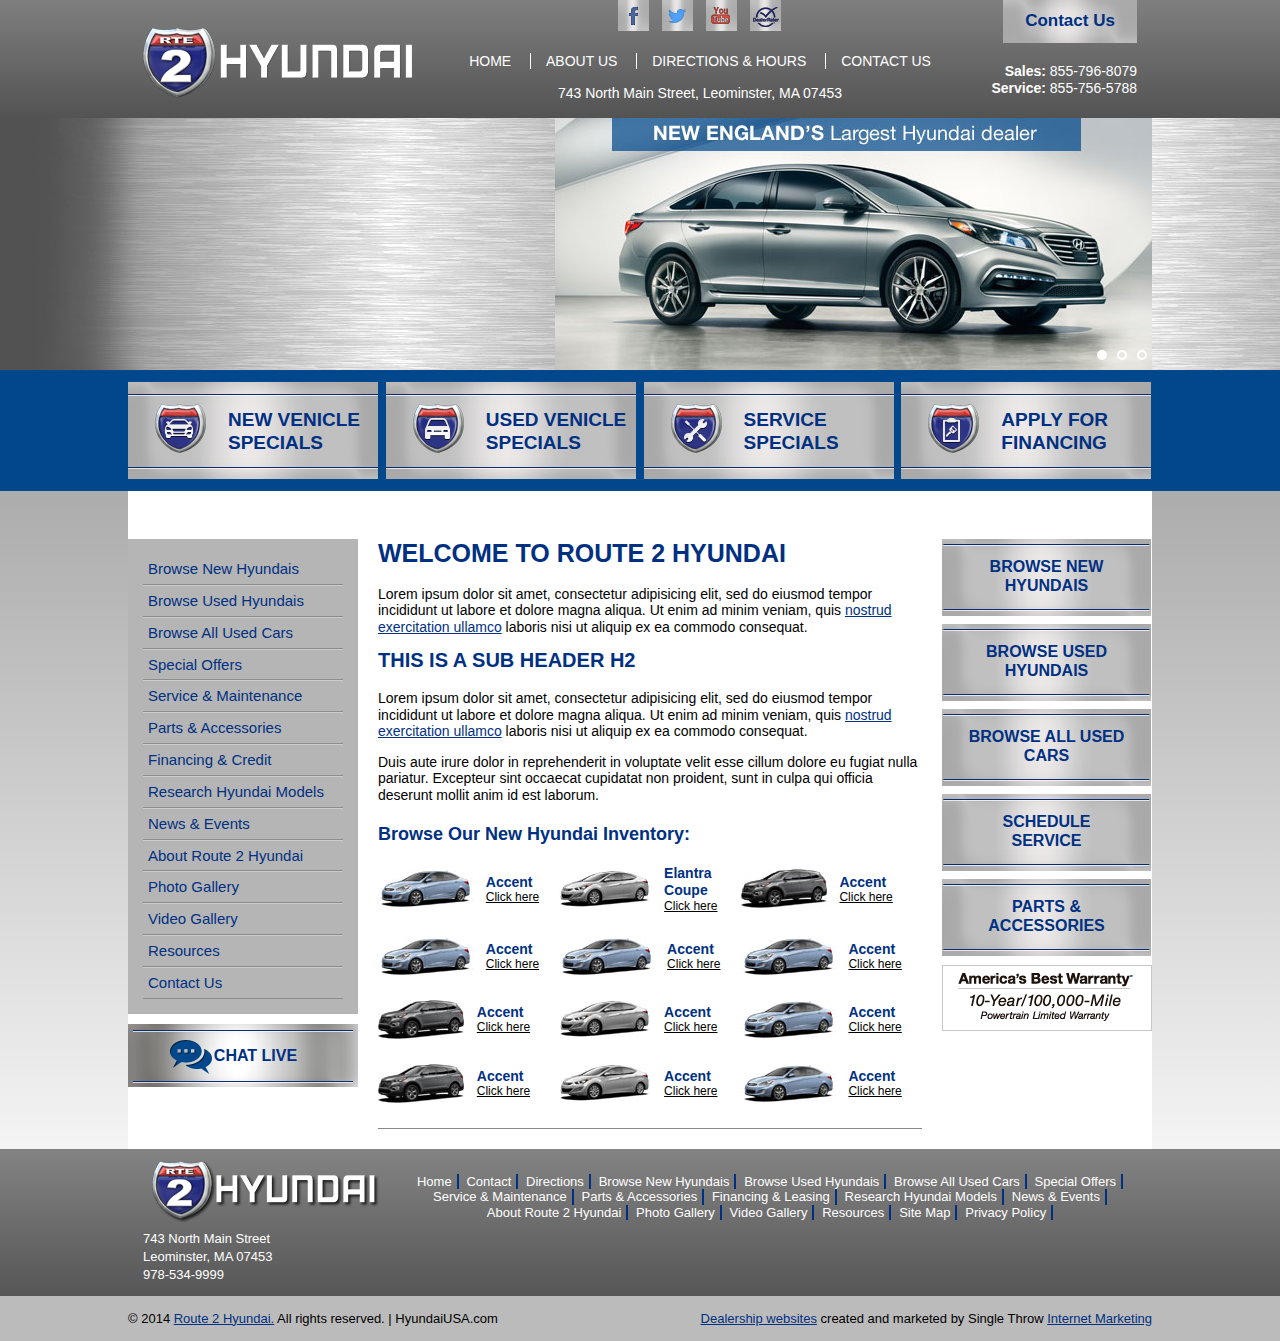
<file: index.html>
<!DOCTYPE html>
<!--[if lt IE 7]>
<html class="no-js lt-ie9 lt-ie8 lt-ie7"> <![endif]-->
<!--[if IE 7]>
<html class="no-js lt-ie9 lt-ie8"> <![endif]-->
<!--[if IE 8]>
<html class="no-js lt-ie9"> <![endif]-->
<!--[if gt IE 8]><!-->
<html class="no-js"> <!--<![endif]-->
<head>
    <meta charset="utf-8">
    <meta http-equiv="X-UA-Compatible" content="IE=edge">
    <title>Test task</title>
    <meta name="description" content="">
    <meta name="viewport" content="width=device-width, initial-scale=1">

    <!--<link href='http://fonts.googleapis.com/css?family=Roboto:300&subset=cyrillic,latin' rel='stylesheet' type='text/css'>-->
    <link rel="stylesheet" href="css/main.css">
    <script src="js/vendor/modernizr-2.7.1.min.js"></script>
</head>
<body>

<div class="page">
    <div class="page_i">
        <div class="header">
            <div class="centralize relative">
                <div class="header-side-left">
                    <div class="mobile-menu">
                        Menu<i class="_ico"></i>
                    </div>
                    <div class="logo">
                        <a href="/" class="logo-link"></a>
                    </div>
                </div>



                <div class="header-content">
                    <div class="social">
                        <a href="#" class="fb"></a>
                        <a href="#" class="tw"></a>
                        <a href="#" class="ut"></a>
                        <a href="#" class="del"></a>
                    </div>

                    <div class="nav">
                        <a href="#">HOME</a>
                        <a href="#">ABOUT US</a>
                        <a href="#">DIRECTIONS & HOURS</a>
                        <a href="#">CONTACT US</a>
                    </div>

                    <div class="address">743 North Main Street, Leominster, MA 07453</div>
                </div>

                <div class="contact-us">
                    <div class="phone">
                        <div><b>Sales:</b> 855-796-8079</div>
                        <div><b>Service:</b> 855-756-5788</div>
                    </div>
                    <div class="btn-phone">Contact Us</div>

                </div>
            </div>
        </div>
        <!--end header-->

        <!--GALLERY-->
        <div class="gallery-block">
            <div class="centralize">
                <div class="video-block">
                    <iframe width="422" height="252" src="https://www.youtube.com/embed/Xbjdmw8D9-Y" frameborder="0" allowfullscreen></iframe>
                </div>
                <div class="gallery">
                    <div><img src="img/temp/slider1.jpg" alt=""/></div>
                    <div><img src="img/temp/slider2.jpg" alt=""/></div>
                    <div><img src="img/temp/slider3.jpg" alt=""/></div>
                </div>
            </div>
        </div>
        <!--end GALLERY-->

        <div class="main-menu-wrapper">
            <div class="centralize">
                <a href="#" class="main-menu-item"><i class="_ico ico-1"></i>NEW VENICLE SPECIALS</a>
                <a href="#" class="main-menu-item"><i class="_ico ico-2"></i>USED VENICLE SPECIALS</a>
                <a href="#" class="main-menu-item"><i class="_ico ico-3"></i>SERVICE SPECIALS</a>
                <a href="#" class="main-menu-item"><i class="_ico ico-4"></i>APPLY FOR FINANCING</a>

            </div>
        </div>
        <!--MAIN CONTENT-->
        <div class="main-content-wrapper clearfix">
            <div class="centralize main-content clearfix">
                <div class="social-likes">
                    <div class="fb-like"></div>
                    <div class="gm-like"></div>
                </div>

                <div class="aside-left">
                    <ul class="aside-left-menu">
                        <li><a href="#">Browse New Hyundais</a></li>
                        <li><a href="#">Browse Used Hyundais</a></li>
                        <li><a href="#">Browse All Used Cars</a></li>
                        <li><a href="#">Special Offers</a></li>
                        <li><a href="#">Service & Maintenance</a></li>
                        <li><a href="#">Parts & Accessories</a></li>
                        <li><a href="#">Financing & Credit</a></li>
                        <li><a href="#">Research Hyundai Models</a></li>
                        <li><a href="#">News & Events</a></li>
                        <li><a href="#">About Route 2 Hyundai</a></li>
                        <li><a href="#">Photo Gallery</a></li>
                        <li><a href="#">Video Gallery</a></li>
                        <li><a href="#">Resources</a></li>
                        <li><a href="#">Contact Us</a></li>

                    </ul>
                    <div class="live-chat">
                        <a href="#" class="live-chat-link"><i class="_ico"></i>CHAT LIVE</a>
                    </div>
                </div>
                <div class="aside-right">
                    <a href="#" class="aside-right-item">BROWSE NEW HYUNDAIS</a>
                    <a href="#" class="aside-right-item">BROWSE USED HYUNDAIS</a>
                    <a href="#" class="aside-right-item">BROWSE ALL USED CARS</a>
                    <a href="#" class="aside-right-item">SCHEDULE SERVICE</a>
                    <a href="#" class="aside-right-item">PARTS & ACCESSORIES</a>

                    <div class="adv">
                        <a href="#" class="adv-logo"></a>
                    </div>
                </div>
                <div class="main-content-block">
                    <h1 class="h1_title">Welcome to Route 2 Hyundai</h1>

                    <p>Lorem ipsum dolor sit amet, consectetur adipisicing elit, sed do eiusmod tempor incididunt ut
                        labore et dolore magna aliqua. Ut enim ad minim veniam, quis <a href="#">nostrud exercitation
                            ullamco</a> laboris nisi ut aliquip ex ea commodo consequat.</p>

                    <h2 class="h2_title">This is a sub header h2</h2>

                    <p>Lorem ipsum dolor sit amet, consectetur adipisicing elit, sed do eiusmod tempor incididunt ut
                        labore et dolore magna aliqua. Ut enim ad minim veniam, quis <a href="#">nostrud exercitation
                            ullamco</a>
                        laboris nisi ut aliquip ex ea commodo consequat.</p>

                    <p>Duis aute irure dolor in reprehenderit in voluptate velit esse cillum dolore eu fugiat nulla
                        pariatur. Excepteur sint occaecat cupidatat non proident, sunt in culpa qui officia deserunt
                        mollit anim id est laborum.</p>

                    <div class="small-gallery-title">Browse Our New Hyundai Inventory:</div>
                    <div class="small-gallery">
                        <div class="small-gallery-row">
                            <a href="#" class="small-gallery-item">
                                <img src="img/temp/car1.jpg" alt="" class="item-pic"/>
                                <div class="item-descr">
                                    <div class="_title">Accent</div>
                                    <div class="_show-more">Click here</div>
                                </div>
                            </a>
                            <a href="#" class="small-gallery-item">
                                <img src="img/temp/car2.jpg" alt="" class="item-pic"/>
                                <div class="item-descr">
                                    <div class="_title">Elantra Coupe</div>
                                    <div class="_show-more">Click here</div>
                                </div>
                            </a>
                            <a href="#" class="small-gallery-item">
                                <img src="img/temp/car3.jpg" alt="" class="item-pic"/>
                                <div class="item-descr">
                                    <div class="_title">Accent</div>
                                    <div class="_show-more">Click here</div>
                                </div>
                            </a>
                        </div>
                        <div class="small-gallery-row">
                            <a href="#" class="small-gallery-item">
                                <img src="img/temp/car1.jpg" alt="" class="item-pic"/>
                                <div class="item-descr">
                                    <div class="_title">Accent</div>
                                    <div class="_show-more">Click here</div>
                                </div>
                            </a>
                            <a href="#" class="small-gallery-item">
                                <img src="img/temp/car1.jpg" alt="" class="item-pic"/>
                                <div class="item-descr">
                                    <div class="_title">Accent</div>
                                    <div class="_show-more">Click here</div>
                                </div>
                            </a>
                            <a href="#" class="small-gallery-item">
                                <img src="img/temp/car1.jpg" alt="" class="item-pic"/>
                                <div class="item-descr">
                                    <div class="_title">Accent</div>
                                    <div class="_show-more">Click here</div>
                                </div>
                            </a>
                        </div>
                        <div class="small-gallery-row">
                            <a href="#" class="small-gallery-item">
                                <img src="img/temp/car3.jpg" alt="" class="item-pic"/>
                                <div class="item-descr">
                                    <div class="_title">Accent</div>
                                    <div class="_show-more">Click here</div>
                                </div>
                            </a>
                            <a href="#" class="small-gallery-item">
                                <img src="img/temp/car2.jpg" alt="" class="item-pic"/>
                                <div class="item-descr">
                                    <div class="_title">Accent</div>
                                    <div class="_show-more">Click here</div>
                                </div>
                            </a>
                            <a href="#" class="small-gallery-item">
                                <img src="img/temp/car1.jpg" alt="" class="item-pic"/>
                                <div class="item-descr">
                                    <div class="_title">Accent</div>
                                    <div class="_show-more">Click here</div>
                                </div>
                            </a>
                        </div>
                        <div class="small-gallery-row">
                            <a href="#" class="small-gallery-item">
                                <img src="img/temp/car3.jpg" alt="" class="item-pic"/>
                                <div class="item-descr">
                                    <div class="_title">Accent</div>
                                    <div class="_show-more">Click here</div>
                                </div>
                            </a>
                            <a href="#" class="small-gallery-item">
                                <img src="img/temp/car2.jpg" alt="" class="item-pic"/>
                                <div class="item-descr">
                                    <div class="_title">Accent</div>
                                    <div class="_show-more">Click here</div>
                                </div>
                            </a>
                            <a href="#" class="small-gallery-item">
                                <img src="img/temp/car1.jpg" alt="" class="item-pic"/>
                                <div class="item-descr">
                                    <div class="_title">Accent</div>
                                    <div class="_show-more">Click here</div>
                                </div>
                            </a>
                        </div>
                     </div>
                </div>
            </div>
        </div>
        <!--end MAIN CONTENT-->


    </div>
</div>

<div class="footer">
    <div class="footer-top">
        <div class="centralize clearfix">
            <div class="footer-right-block">
                <div class="logo-small">
                    <a href="/" class="logo-link-small"></a>
                </div>
                <div> 743 North Main Street<br> Leominster, MA 07453</div>
                <div>978-534-9999</div>
            </div>

            <div class="footer-nav">
                <a href="#">Home</a>
                <a href="#">Contact</a>
                <a href="#">Directions</a>
                <a href="#">Browse New Hyundais</a>
                <a href="#">Browse Used Hyundais</a>
                <a href="#">Browse All Used Cars</a>
                <a href="#">Special Offers</a>
                <a href="#">Service & Maintenance</a>
                <a href="#">Parts & Accessories</a>
                <a href="#">Financing & Leasing</a>
                <a href="#">Research Hyundai Models</a>
                <a href="#">News & Events</a>
                <a href="#">About Route 2 Hyundai</a>
                <a href="#">Photo Gallery</a>
                <a href="#">Video Gallery</a>
                <a href="#">Resources</a>
                <a href="#">Site Map</a>
                <a href="#">Privacy Policy</a>
            </div>
        </div>


    </div>
    <div class="footer-bottom">
        <div class="centralize clearfix">
            <div class="copyright">&copy; 2014 <a href="#">Route 2 Hyundai.</a> All rights reserved. | HyundaiUSA.com
            </div>
            <div class="design-copyright"><a href="#">Dealership websites</a> created and marketed by Single Throw
                <a href="#">Internet
                    Marketing</a></div>


        </div>
    </div>


</div>


<!--<script src="//ajax.googleapis.com/ajax/libs/jquery/1.11.0/jquery.min.js"></script>-->
<script>window.jQuery || document.write('<script src="js/vendor/jquery-1.11.0.min.js"><\/script>')</script>
<script src="js/vendor/jquery-migrate-1.2.1.min.js"></script>
<script src="js/plugins/slick.min.js"></script>
<script src="js/plugins/chosen.min.js"></script>
<script src="js/plugins/jquery.fancybox.pack.js"></script>
<script src="js/main.js"></script>

</body>
</html>
</file>
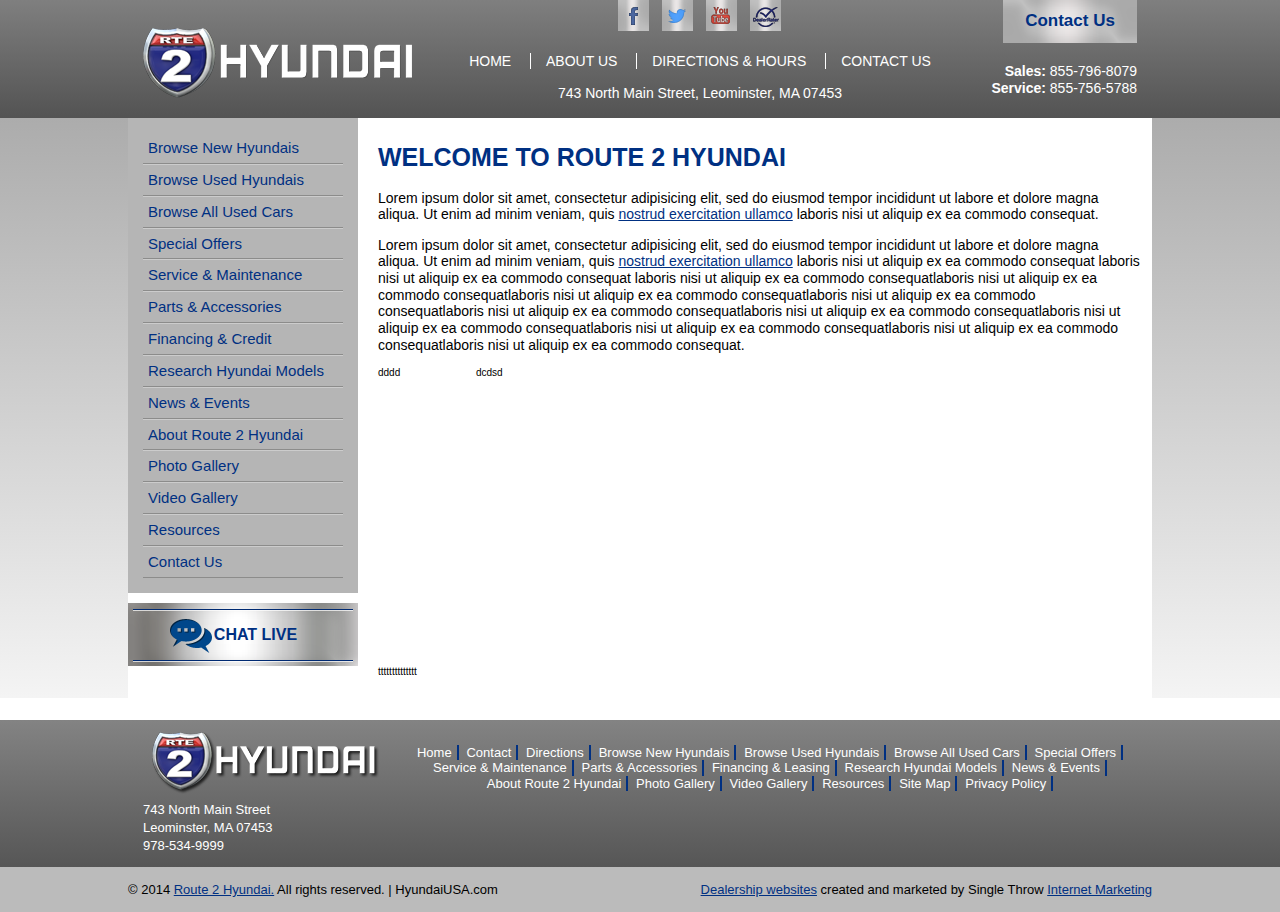
<file: listpage.html>
<!DOCTYPE html>
<!--[if lt IE 7]>
<html class="no-js lt-ie9 lt-ie8 lt-ie7"> <![endif]-->
<!--[if IE 7]>
<html class="no-js lt-ie9 lt-ie8"> <![endif]-->
<!--[if IE 8]>
<html class="no-js lt-ie9"> <![endif]-->
<!--[if gt IE 8]><!-->
<html class="no-js"> <!--<![endif]-->
<head>
    <meta charset="utf-8">
    <meta http-equiv="X-UA-Compatible" content="IE=edge">
    <title>Test task</title>
    <meta name="description" content="">
    <meta name="viewport" content="width=device-width, initial-scale=1">

    <!--<link href='http://fonts.googleapis.com/css?family=Roboto:300&subset=cyrillic,latin' rel='stylesheet' type='text/css'>-->
    <link rel="stylesheet" href="css/main.css">
    <script src="js/vendor/modernizr-2.7.1.min.js"></script>
</head>
<body>

<div class="page">
    <div class="page_i">
        <div class="header">
            <div class="centralize relative">
                <div class="header-side-left">
                    <div class="mobile-menu">
                        Menu<i class="_ico"></i>
                    </div>
                    <div class="logo">
                        <a href="/" class="logo-link"></a>
                    </div>
                </div>

                <div class="header-content">
                    <div class="social">
                        <a href="#" class="fb"></a>
                        <a href="#" class="tw"></a>
                        <a href="#" class="ut"></a>
                        <a href="#" class="del"></a>
                    </div>

                    <div class="nav">
                        <a href="#">HOME</a>
                        <a href="#">ABOUT US</a>
                        <a href="#">DIRECTIONS & HOURS</a>
                        <a href="#">CONTACT US</a>
                    </div>

                    <div class="address">743 North Main Street, Leominster, MA 07453</div>
                </div>

                <div class="contact-us">
                    <div class="phone">
                        <div><b>Sales:</b> 855-796-8079</div>
                        <div><b>Service:</b> 855-756-5788</div>
                    </div>
                    <div class="btn-phone">Contact Us</div>

                </div>
            </div>
        </div>
        <!--end header-->


        <!--MAIN CONTENT-->
        <div class="main-content-wrapper clearfix">

            <div class="centralize main-content clearfix">
                <div class="aside-left">
                    <ul class="aside-left-menu">
                        <li><a href="#">Browse New Hyundais</a></li>
                        <li><a href="#">Browse Used Hyundais</a></li>
                        <li><a href="#">Browse All Used Cars</a></li>
                        <li><a href="#">Special Offers</a></li>
                        <li><a href="#">Service & Maintenance</a></li>
                        <li><a href="#">Parts & Accessories</a></li>
                        <li><a href="#">Financing & Credit</a></li>
                        <li><a href="#">Research Hyundai Models</a></li>
                        <li><a href="#">News & Events</a></li>
                        <li><a href="#">About Route 2 Hyundai</a></li>
                        <li><a href="#">Photo Gallery</a></li>
                        <li><a href="#">Video Gallery</a></li>
                        <li><a href="#">Resources</a></li>
                        <li><a href="#">Contact Us</a></li>

                    </ul>
                    <div class="live-chat">
                        <a href="#" class="live-chat-link"><i class="_ico"></i>CHAT LIVE</a>
                    </div>
                </div>

                <div class="main-content-block listpage">
                    <h1 class="h1_title subpage">Welcome to Route 2 Hyundai</h1>

                    <p>Lorem ipsum dolor sit amet, consectetur adipisicing elit, sed do eiusmod tempor incididunt ut
                        labore et dolore magna aliqua. Ut enim ad minim veniam, quis <a href="#">nostrud exercitation
                            ullamco</a> laboris nisi ut aliquip ex ea commodo consequat.</p>

                    <p>Lorem ipsum dolor sit amet, consectetur adipisicing elit, sed do eiusmod tempor incididunt ut
                        labore et dolore magna aliqua. Ut enim ad minim veniam, quis <a href="#">nostrud exercitation
                            ullamco</a>
                        laboris nisi ut aliquip ex ea commodo consequat laboris nisi ut aliquip ex ea commodo consequat
                        laboris nisi ut aliquip ex ea commodo consequatlaboris nisi ut aliquip ex ea commodo
                        consequatlaboris nisi ut aliquip ex ea commodo consequatlaboris nisi ut aliquip ex ea commodo
                        consequatlaboris nisi ut aliquip ex ea commodo consequatlaboris nisi ut aliquip ex ea commodo
                        consequatlaboris nisi ut aliquip ex ea commodo consequatlaboris nisi ut aliquip ex ea commodo
                        consequatlaboris nisi ut aliquip ex ea commodo consequatlaboris nisi ut aliquip ex ea commodo
                        consequat.</p>

                    <div class="chosen-items">
                        <div class="chosen-items-left">
                            <div class="row">
                                <div class="col-6">
                                    <div class="row">
                                        <div class="col-3">dddd</div>
                                        <div class="col-9">dcdsd</div>
                                    </div>
                                </div>
                                <div class="col-6"></div>

                            </div>



                        </div>
                        <div class="chosen-items-right">
tttttttttttttt
                        </div>



                    </div>





                </div>
            </div>
        </div>
        <!--end MAIN CONTENT-->


    </div>
</div>

<div class="footer">
    <div class="footer-top">
        <div class="centralize clearfix">
            <div class="footer-right-block">
                <div class="logo-small">
                    <a href="/" class="logo-link-small"></a>
                </div>
                <div> 743 North Main Street<br> Leominster, MA 07453</div>
                <div>978-534-9999</div>
            </div>

            <div class="footer-nav">
                <a href="#">Home</a>
                <a href="#">Contact</a>
                <a href="#">Directions</a>
                <a href="#">Browse New Hyundais</a>
                <a href="#">Browse Used Hyundais</a>
                <a href="#">Browse All Used Cars</a>
                <a href="#">Special Offers</a>
                <a href="#">Service & Maintenance</a>
                <a href="#">Parts & Accessories</a>
                <a href="#">Financing & Leasing</a>
                <a href="#">Research Hyundai Models</a>
                <a href="#">News & Events</a>
                <a href="#">About Route 2 Hyundai</a>
                <a href="#">Photo Gallery</a>
                <a href="#">Video Gallery</a>
                <a href="#">Resources</a>
                <a href="#">Site Map</a>
                <a href="#">Privacy Policy</a>
            </div>
        </div>


    </div>
    <div class="footer-bottom">
        <div class="centralize clearfix">
            <div class="copyright">&copy; 2014 <a href="#">Route 2 Hyundai.</a> All rights reserved. | HyundaiUSA.com
            </div>
            <div class="design-copyright"><a href="#">Dealership websites</a> created and marketed by Single Throw
                <a href="#">Internet
                    Marketing</a></div>


        </div>
    </div>


</div>


<!--<script src="//ajax.googleapis.com/ajax/libs/jquery/1.11.0/jquery.min.js"></script>-->
<script>window.jQuery || document.write('<script src="js/vendor/jquery-1.11.0.min.js"><\/script>')</script>
<script src="js/vendor/jquery-migrate-1.2.1.min.js"></script>
<script src="js/plugins/slick.min.js"></script>
<script src="js/plugins/chosen.min.js"></script>
<script src="js/plugins/jquery.fancybox.pack.js"></script>
<script src="js/main.js"></script>

</body>
</html>
</file>
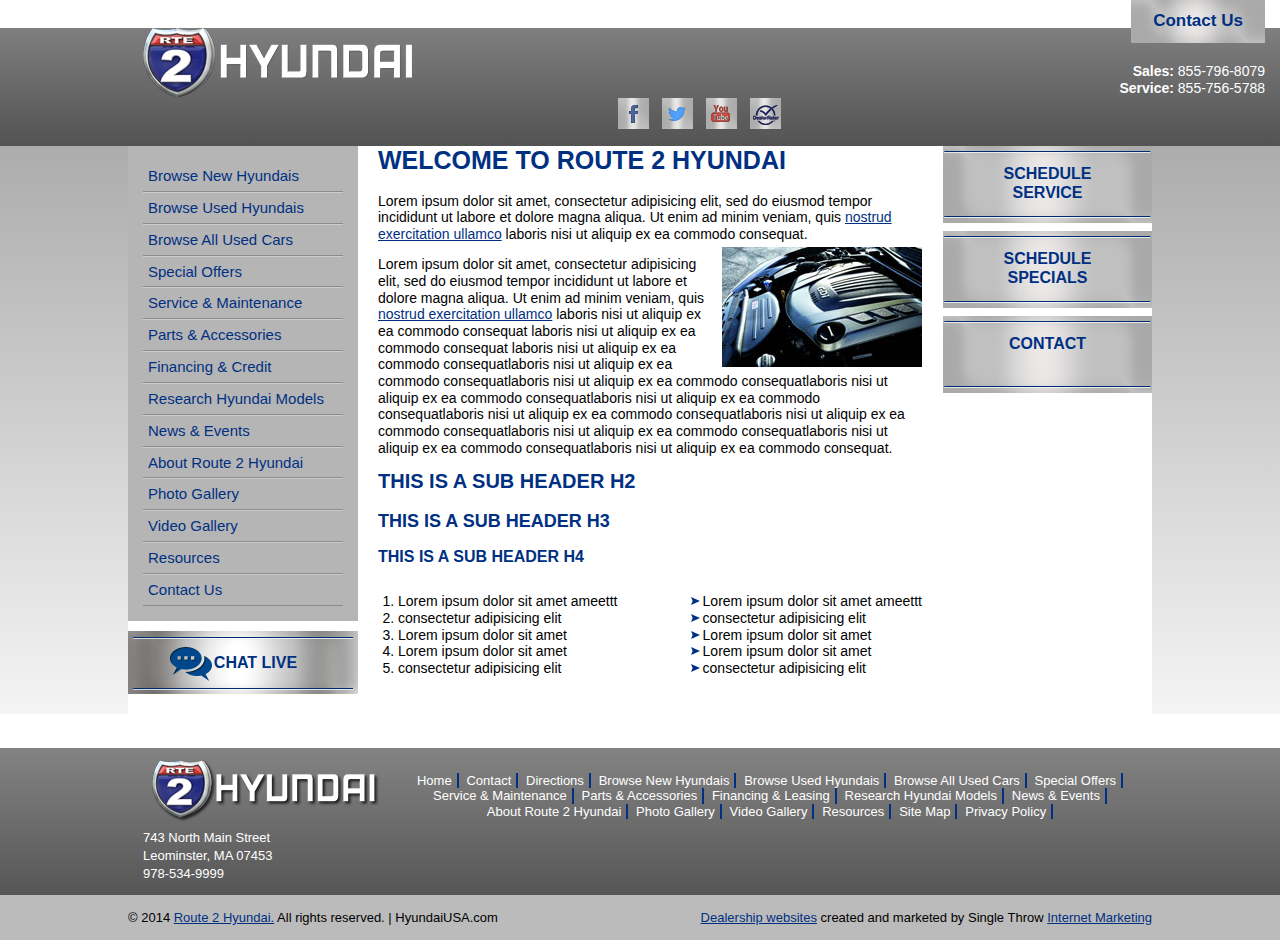
<file: subpage.html>
<!DOCTYPE html>
<!--[if lt IE 7]>
<html class="no-js lt-ie9 lt-ie8 lt-ie7"> <![endif]-->
<!--[if IE 7]>
<html class="no-js lt-ie9 lt-ie8"> <![endif]-->
<!--[if IE 8]>
<html class="no-js lt-ie9"> <![endif]-->
<!--[if gt IE 8]><!-->
<html class="no-js"> <!--<![endif]-->
<head>
    <meta charset="utf-8">
    <meta http-equiv="X-UA-Compatible" content="IE=edge">
    <title>Test task</title>
    <meta name="description" content="">
    <meta name="viewport" content="width=device-width, initial-scale=1">

    <!--<link href='http://fonts.googleapis.com/css?family=Roboto:300&subset=cyrillic,latin' rel='stylesheet' type='text/css'>-->
    <link rel="stylesheet" href="css/main.css">
    <script src="js/vendor/modernizr-2.7.1.min.js"></script>
</head>
<body>

<div class="page">
    <div class="page_i">
        <div class="header">
            <div class="centralize">
                <div class="logo">
                    <a href="/" class="logo-link"></a>
                </div>

                <div class="contact-us">
                    <div class="btn-phone">Contact Us</div>
                    <div class="phone">
                        <div><b>Sales:</b> 855-796-8079</div>
                        <div><b>Service:</b> 855-756-5788</div>
                    </div>
                </div>

                <div class="header-content">
                    <div class="social">
                        <a href="#" class="fb"></a>
                        <a href="#" class="tw"></a>
                        <a href="#" class="ut"></a>
                        <a href="#" class="del"></a>
                    </div>

                    <div class="nav">
                        <a href="#">HOME</a>
                        <a href="#">ABOUT US</a>
                        <a href="#">DIRECTIONS & HOURS</a>
                        <a href="#">CONTACT US</a>
                    </div>

                    <div class="address">743 North Main Street, Leominster, MA 07453</div>
                </div>
            </div>
        </div>
        <!--end header-->


        <!--MAIN CONTENT-->
        <div class="main-content-wrapper clearfix">
            <div class="centralize main-content clearfix">


                <div class="aside-left">
                    <ul class="aside-left-menu">
                        <li><a href="#">Browse New Hyundais</a></li>
                        <li><a href="#">Browse Used Hyundais</a></li>
                        <li><a href="#">Browse All Used Cars</a></li>
                        <li><a href="#">Special Offers</a></li>
                        <li><a href="#">Service & Maintenance</a></li>
                        <li><a href="#">Parts & Accessories</a></li>
                        <li><a href="#">Financing & Credit</a></li>
                        <li><a href="#">Research Hyundai Models</a></li>
                        <li><a href="#">News & Events</a></li>
                        <li><a href="#">About Route 2 Hyundai</a></li>
                        <li><a href="#">Photo Gallery</a></li>
                        <li><a href="#">Video Gallery</a></li>
                        <li><a href="#">Resources</a></li>
                        <li><a href="#">Contact Us</a></li>

                    </ul>
                    <div class="live-chat">
                        <a href="#" class="live-chat-link"><i class="_ico"></i>CHAT LIVE</a>
                    </div>
                </div>
                <div class="aside-right">

                    <a href="#" class="aside-right-item">SCHEDULE SERVICE</a>
                    <a href="#" class="aside-right-item">SCHEDULE SPECIALS</a>
                    <a href="#" class="aside-right-item">CONTACT</a>

                    <div class="schedule">

                    </div>
                </div>
                <div class="main-content-block">
                    <h1 class="h1_title">Welcome to Route 2 Hyundai</h1>

                    <p>Lorem ipsum dolor sit amet, consectetur adipisicing elit, sed do eiusmod tempor incididunt ut
                        labore et dolore magna aliqua. Ut enim ad minim veniam, quis <a href="#">nostrud exercitation
                            ullamco</a> laboris nisi ut aliquip ex ea commodo consequat.
                        <img src="img/temp/service.jpg" class="right content-picture" alt=""/></p>

                    <p>Lorem ipsum dolor sit amet, consectetur adipisicing elit, sed do eiusmod tempor incididunt ut
                        labore et dolore magna aliqua. Ut enim ad minim veniam, quis <a href="#">nostrud exercitation
                            ullamco</a>
                        laboris nisi ut aliquip ex ea commodo consequat laboris nisi ut aliquip ex ea commodo consequat
                        laboris nisi ut aliquip ex ea commodo consequatlaboris nisi ut aliquip ex ea commodo
                        consequatlaboris nisi ut aliquip ex ea commodo consequatlaboris nisi ut aliquip ex ea commodo
                        consequatlaboris nisi ut aliquip ex ea commodo consequatlaboris nisi ut aliquip ex ea commodo
                        consequatlaboris nisi ut aliquip ex ea commodo consequatlaboris nisi ut aliquip ex ea commodo
                        consequatlaboris nisi ut aliquip ex ea commodo consequatlaboris nisi ut aliquip ex ea commodo
                        consequat.</p>

                    <h2 class="h2_title">This is a sub header h2</h2>

                    <h2 class="h3_title">This is a sub header h3</h2>

                    <h2 class="h4_title">This is a sub header h4</h2>

                    <div class="clearfix"><!--@todo--->
                        <div class="left">
                            <ol class="number-list">
                                <li>Lorem ipsum dolor sit amet ameettt</li>
                                <li>consectetur adipisicing elit</li>
                                <li>Lorem ipsum dolor sit amet</li>
                                <li>Lorem ipsum dolor sit amet</li>
                                <li>consectetur adipisicing elit</li>
                            </ol>
                        </div>

                        <div class="right">
                            <ul class="ico-list">
                                <li>Lorem ipsum dolor sit amet ameettt</li>
                                <li>consectetur adipisicing elit</li>
                                <li>Lorem ipsum dolor sit amet</li>
                                <li>Lorem ipsum dolor sit amet</li>
                                <li>consectetur adipisicing elit</li>
                            </ul>

                        </div>
                    </div>


                </div>
            </div>
        </div>
        <!--end MAIN CONTENT-->


    </div>
</div>

<div class="footer">
    <div class="footer-top">
        <div class="centralize clearfix">
            <div class="footer-right-block">
                <div class="logo-small">
                    <a href="/" class="logo-link-small"></a>
                </div>
                <div> 743 North Main Street<br> Leominster, MA 07453</div>
                <div>978-534-9999</div>
            </div>

            <div class="footer-nav">
                <a href="#">Home</a>
                <a href="#">Contact</a>
                <a href="#">Directions</a>
                <a href="#">Browse New Hyundais</a>
                <a href="#">Browse Used Hyundais</a>
                <a href="#">Browse All Used Cars</a>
                <a href="#">Special Offers</a>
                <a href="#">Service & Maintenance</a>
                <a href="#">Parts & Accessories</a>
                <a href="#">Financing & Leasing</a>
                <a href="#">Research Hyundai Models</a>
                <a href="#">News & Events</a>
                <a href="#">About Route 2 Hyundai</a>
                <a href="#">Photo Gallery</a>
                <a href="#">Video Gallery</a>
                <a href="#">Resources</a>
                <a href="#">Site Map</a>
                <a href="#">Privacy Policy</a>
            </div>
        </div>


    </div>
    <div class="footer-bottom">
        <div class="centralize clearfix">
            <div class="copyright">&copy; 2014 <a href="#">Route 2 Hyundai.</a> All rights reserved. | HyundaiUSA.com
            </div>
            <div class="design-copyright"><a href="#">Dealership websites</a> created and marketed by Single Throw
                <a href="#">Internet
                    Marketing</a></div>


        </div>
    </div>


</div>


<!--<script src="//ajax.googleapis.com/ajax/libs/jquery/1.11.0/jquery.min.js"></script>-->
<script>window.jQuery || document.write('<script src="js/vendor/jquery-1.11.0.min.js"><\/script>')</script>
<script src="js/vendor/jquery-migrate-1.2.1.min.js"></script>
<script src="js/plugins/slick.min.js"></script>
<script src="js/plugins/chosen.min.js"></script>
<script src="js/plugins/jquery.fancybox.pack.js"></script>
<script src="js/main.js"></script>

</body>
</html>
</file>
<file: css/main.css>
article, aside, details, figcaption, figure, footer, header, hgroup, main, nav, section, summary {
  display: block; }

audio, canvas, video {
  vertical-align: middle;
  display: inline-block;
  *display: inline;
  *zoom: 1; }

audio:not([controls]) {
  display: none;
  height: 0; }

[hidden] {
  display: none; }

html {
  font-size: 100%;
  -ms-text-size-adjust: 100%;
  -webkit-text-size-adjust: 100%; }

html, button, input, select, textarea {
  font-family: sans-serif; }

body {
  margin: 0; }

a:focus {
  outline: thin dotted; }

a:active, a:hover {
  outline: 0; }

h1 {
  font-size: 2em;
  margin: 0.67em 0; }

h2 {
  font-size: 1.5em;
  margin: 0.83em 0; }

h3 {
  font-size: 1.17em;
  margin: 1em 0; }

h4 {
  font-size: 1em;
  margin: 1.33em 0; }

h5 {
  font-size: .83em;
  margin: 1.67em 0; }

h6 {
  font-size: .67em;
  margin: 2.33em 0; }

abbr[title] {
  border-bottom: 1px dotted; }

b, strong {
  font-weight: 600; }

blockquote {
  margin: 1em 40px; }

dfn {
  font-style: italic; }

hr {
  -moz-box-sizing: content-box;
  box-sizing: content-box;
  height: 0; }

mark {
  background: #ff0;
  color: #000; }

p, pre {
  margin: 1em 0; }

code, kbd, pre, samp {
  font-family: monospace, serif;
  _font-family: 'courier new', monospace;
  font-size: 1em; }

pre {
  white-space: pre;
  white-space: pre-wrap;
  word-wrap: break-word; }

q {
  quotes: none; }

q:before, q:after {
  content: '';
  content: none; }

small {
  font-size: 80%; }

sub, sup {
  font-size: 75%;
  line-height: 0;
  position: relative;
  vertical-align: baseline; }

sup {
  top: -0.5em; }

sub {
  bottom: -0.25em; }

dl, menu, ol, ul {
  margin: 1em 0; }

dd {
  margin: 0 0 0 40px; }

menu, ol, ul {
  padding: 0 0 0 40px; }

nav ul, nav ol {
  list-style: none;
  list-style-image: none; }

img {
  vertical-align: middle;
  border: 0;
  -ms-interpolation-mode: bicubic; }

svg:not(:root) {
  overflow: hidden; }

figure {
  margin: 0; }

form {
  margin: 0; }

fieldset {
  border: 1px solid silver;
  margin: 0 2px;
  padding: 0.35em 0.625em 0.75em; }

legend {
  border: 0;
  padding: 0;
  white-space: normal;
  *margin-left: -7px; }

input::-ms-clear {
  display: none; }

button, input, select, textarea {
  font-size: 100%;
  margin: 0;
  vertical-align: baseline;
  *vertical-align: middle; }

button, input {
  line-height: normal; }

button, select {
  text-transform: none; }

button, html input[type="button"], input[type="reset"], input[type="submit"] {
  -webkit-appearance: button;
  cursor: pointer;
  *overflow: visible; }

button[disabled], html input[disabled] {
  cursor: default; }

input[type="checkbox"], input[type="radio"] {
  box-sizing: border-box;
  padding: 0;
  *height: 13px;
  *width: 13px; }

input[type="search"] {
  -webkit-appearance: textfield;
  -moz-box-sizing: content-box;
  -webkit-box-sizing: content-box;
  box-sizing: content-box; }

input[type="search"]::-webkit-search-cancel-button, input[type="search"]::-webkit-search-decoration {
  -webkit-appearance: none; }

button::-moz-focus-inner, input::-moz-focus-inner {
  border: 0;
  padding: 0; }

textarea {
  resize: vertical;
  overflow: auto;
  vertical-align: top; }

table {
  border-collapse: collapse;
  border-spacing: 0; }

input,
textarea {
  outline: 0; }

.centralize {
  margin: auto;
  max-width: 1024px; }

a {
  color: #003082; }
  a:hover {
    text-decoration: none; }

.link-emulation {
  color: #003082; }

.highlight_gray {
  color: #767575; }

.left {
  float: left !important; }

.right {
  float: right !important; }

.clickalbe {
  cursor: pointer !important; }

.relative {
  position: relative !important; }

.align-right {
  text-align: right !important; }

.align-center {
  text-align: center !important; }

.bold {
  font-weight: 700; }

.hidden {
  display: none !important;
  visibility: hidden !important; }

.invisible {
  visibility: hidden !important; }

.visible {
  visibility: visible !important; }

.ovhidden {
  overflow: hidden !important; }

.clear {
  clear: both !important; }

.clearfix {
  *zoom: 1; }
  .clearfix:before, .clearfix:after {
    content: " ";
    display: table; }
  .clearfix:after {
    clear: both; }

.slick-slider {
  position: relative;
  display: block;
  -webkit-touch-callout: none;
  -webkit-user-select: none;
  -moz-user-select: none;
  -ms-user-select: none;
  user-select: none;
  -ms-touch-action: none;
  touch-action: none;
  -webkit-tap-highlight-color: transparent; }

.slick-list {
  position: relative;
  overflow: hidden;
  display: block;
  margin: 0;
  padding: 0; }
  .slick-list:focus {
    outline: none; }
  .slick-loading .slick-list {
    background: #fff url("../img/ajax-loader.gif") center center no-repeat; }
  .slick-list.dragging {
    cursor: pointer;
    cursor: hand; }

.slick-slider .slick-list,
.slick-track,
.slick-slide,
.slick-slide img {
  -webkit-transform: translate3d(0, 0, 0);
  -moz-transform: translate3d(0, 0, 0);
  -ms-transform: translate3d(0, 0, 0);
  -o-transform: translate3d(0, 0, 0);
  transform: translate3d(0, 0, 0); }

.slick-track {
  position: relative;
  left: 0;
  top: 0;
  display: block;
  zoom: 1; }
  .slick-track:before, .slick-track:after {
    content: "";
    display: table; }
  .slick-track:after {
    clear: both; }
  .slick-loading .slick-track {
    visibility: hidden; }

.slick-slide {
  float: left;
  height: 100%;
  min-height: 1px;
  display: none; }
  .slick-slide img {
    display: block; }
  .slick-slide.slick-loading img {
    display: none; }
  .slick-slide.dragging img {
    pointer-events: none; }
  .slick-initialized .slick-slide {
    display: block; }
  .slick-loading .slick-slide {
    visibility: hidden; }
  .slick-vertical .slick-slide {
    display: block;
    height: auto;
    border: 1px solid transparent; }

.slick-prev,
.slick-next {
  position: absolute;
  display: block;
  line-height: 0;
  font-size: 0;
  cursor: pointer;
  background: transparent;
  color: transparent;
  top: 50%;
  padding: 0;
  border: none;
  outline: none; }
  .slick-prev:hover, .slick-prev:focus,
  .slick-next:hover,
  .slick-next:focus {
    outline: none;
    color: transparent; }

.slick-dots {
  list-style: none;
  display: block;
  text-align: center;
  padding: 0;
  margin: 0;
  width: 100%; }
  .slick-dots li {
    position: relative;
    display: inline-block;
    vertical-align: top;
    *display: inline;
    *zoom: 1;
    margin: 0 7px;
    padding: 0;
    cursor: pointer; }
    .slick-dots li button {
      background: transparent;
      display: block;
      outline: none;
      line-height: 0;
      font-size: 0;
      color: transparent;
      padding: 0;
      cursor: pointer;
      border: 2px solid #fff;
      border-radius: 100%;
      width: 10px;
      height: 10px; }
      .slick-dots li button:hover, .slick-dots li button:focus {
        outline: none;
        background-color: #fff; }
  .slick-dots .slick-active button {
    background-color: #fff; }

.chosen-container {
  position: relative;
  display: inline-block;
  vertical-align: top;
  *display: inline;
  *zoom: 1;
  -webkit-user-select: none;
  -moz-user-select: none;
  -ms-user-select: none;
  user-select: none; }
  .chosen-container .chosen-drop {
    position: absolute;
    top: 100%;
    left: -9999px;
    z-index: 1010;
    -webkit-box-sizing: border-box;
    -moz-box-sizing: border-box;
    box-sizing: border-box;
    width: 100%; }
  .chosen-container.chosen-with-drop .chosen-drop {
    left: 0; }
  .chosen-container a {
    cursor: pointer; }

/* @group Single Chosen */
.chosen-container-single .chosen-single {
  position: relative;
  display: block;
  overflow: hidden;
  text-decoration: none;
  white-space: nowrap; }
  .chosen-container-single .chosen-single span {
    display: block;
    overflow: hidden;
    margin-right: 26px;
    text-overflow: ellipsis;
    white-space: nowrap; }
  .chosen-container-single .chosen-single abbr {
    position: absolute;
    top: 6px;
    right: 26px;
    display: block;
    width: 12px;
    height: 12px;
    background: url("../img/chosen-sprite.png") -42px 1px no-repeat;
    font-size: 1px; }
    .chosen-container-single .chosen-single abbr:hover {
      background-position: -42px -10px; }
  .chosen-container-single .chosen-single div {
    position: absolute;
    top: 0;
    right: 0;
    display: block;
    width: 18px;
    height: 100%; }
    .chosen-container-single .chosen-single div b {
      display: block;
      width: 100%;
      height: 100%;
      background: url("../img/chosen-sprite.png") no-repeat 0px 2px; }
.chosen-container-single .chosen-default {
  color: #999; }
.chosen-container-single .chosen-single-with-deselect span {
  margin-right: 38px; }
.chosen-container-single.chosen-disabled .chosen-single abbr:hover {
  background-position: -42px -10px; }
.chosen-container-single .chosen-search {
  position: relative;
  z-index: 1010;
  margin: 0;
  padding: 3px 4px;
  white-space: nowrap; }
  .chosen-container-single .chosen-search input[type="text"] {
    -webkit-box-sizing: border-box;
    -moz-box-sizing: border-box;
    box-sizing: border-box;
    margin: 1px 0;
    padding: 4px 20px 4px 5px;
    width: 100%;
    height: auto;
    outline: 0;
    border: 1px solid #aaa;
    background: white url("../img/chosen-sprite.png") no-repeat 100% -20px;
    background: url("../img/chosen-sprite.png") no-repeat 100% -20px;
    font-size: 1em;
    font-family: sans-serif;
    line-height: normal;
    border-radius: 0; }
.chosen-container-single.chosen-container-single-nosearch .chosen-search {
  position: absolute;
  left: -9999px; }

/* @end */
/* @group Results */
.chosen-container .chosen-results {
  position: relative;
  overflow-x: hidden;
  overflow-y: auto;
  margin: 0;
  padding: 0;
  max-height: 240px;
  -webkit-overflow-scrolling: touch; }
  .chosen-container .chosen-results li {
    display: none;
    margin: 0;
    padding: 5px 6px;
    list-style: none;
    -webkit-touch-callout: none; }
    .chosen-container .chosen-results li em {
      font-style: normal;
      text-decoration: underline; }
  .chosen-container .chosen-results .active-result {
    display: list-item;
    cursor: pointer; }
  .chosen-container .chosen-results .disabled-result {
    display: list-item;
    color: #ccc;
    cursor: default; }
  .chosen-container .chosen-results .highlighted {
    background-color: #3875d7;
    background-image: -webkit-gradient(linear, 50% 0%, 50% 100%, color-stop(20%, #3875d7), color-stop(90%, #2a62bc));
    background-image: -webkit-linear-gradient(#3875d7 20%, #2a62bc 90%);
    background-image: -moz-linear-gradient(#3875d7 20%, #2a62bc 90%);
    background-image: -o-linear-gradient(#3875d7 20%, #2a62bc 90%);
    background-image: linear-gradient(#3875d7 20%, #2a62bc 90%);
    color: #fff; }
  .chosen-container .chosen-results .no-results {
    display: list-item;
    background: #f4f4f4; }
  .chosen-container .chosen-results .group-result {
    display: list-item;
    font-weight: bold;
    cursor: default; }
  .chosen-container .chosen-results .group-option {
    padding-left: 15px; }

/* @end */
/* @group Multi Chosen */
.chosen-container-multi .chosen-choices {
  position: relative;
  overflow: hidden;
  -webkit-box-sizing: border-box;
  -moz-box-sizing: border-box;
  box-sizing: border-box;
  margin: 0;
  padding: 0;
  width: 100%;
  height: auto !important;
  height: 1%;
  border: 1px solid #aaa;
  background-color: #fff;
  background-image: -webkit-gradient(linear, 50% 0%, 50% 100%, color-stop(1%, #eeeeee), color-stop(15%, #ffffff));
  background-image: -webkit-linear-gradient(#eeeeee 1%, #ffffff 15%);
  background-image: -moz-linear-gradient(#eeeeee 1%, #ffffff 15%);
  background-image: -o-linear-gradient(#eeeeee 1%, #ffffff 15%);
  background-image: linear-gradient(#eeeeee 1%, #ffffff 15%);
  cursor: text; }

.chosen-container-multi .chosen-choices li {
  float: left;
  list-style: none; }

.chosen-container-multi .chosen-choices li.search-field {
  margin: 0;
  padding: 0;
  white-space: nowrap; }

.chosen-container-multi .chosen-choices li.search-field input[type="text"] {
  margin: 1px 0;
  padding: 5px;
  height: 15px;
  outline: 0;
  border: 0 !important;
  background: transparent !important;
  box-shadow: none;
  color: #666;
  font-size: 100%;
  font-family: sans-serif;
  line-height: normal;
  border-radius: 0; }

.chosen-container-multi .chosen-choices li.search-field .default {
  color: #999; }

.chosen-container-multi .chosen-choices li.search-choice {
  position: relative;
  margin: 3px 0 3px 5px;
  padding: 3px 20px 3px 5px;
  border: 1px solid #aaa;
  border-radius: 3px;
  background-color: #e4e4e4;
  background-image: -webkit-gradient(linear, 50% 0%, 50% 100%, color-stop(20%, #f4f4f4), color-stop(50%, #f0f0f0), color-stop(52%, #e8e8e8), color-stop(100%, #eeeeee));
  background-image: -webkit-linear-gradient(#f4f4f4 20%, #f0f0f0 50%, #e8e8e8 52%, #eeeeee 100%);
  background-image: -moz-linear-gradient(#f4f4f4 20%, #f0f0f0 50%, #e8e8e8 52%, #eeeeee 100%);
  background-image: -o-linear-gradient(#f4f4f4 20%, #f0f0f0 50%, #e8e8e8 52%, #eeeeee 100%);
  background-image: linear-gradient(#f4f4f4 20%, #f0f0f0 50%, #e8e8e8 52%, #eeeeee 100%);
  background-clip: padding-box;
  box-shadow: 0 0 2px white inset, 0 1px 0 rgba(0, 0, 0, 0.05);
  color: #333;
  line-height: 13px;
  cursor: default; }

.chosen-container-multi .chosen-choices li.search-choice .search-choice-close {
  position: absolute;
  top: 4px;
  right: 3px;
  display: block;
  width: 12px;
  height: 12px;
  background: url("../img/chosen-sprite.png") -42px 1px no-repeat;
  font-size: 1px; }

.chosen-container-multi .chosen-choices li.search-choice .search-choice-close:hover {
  background-position: -42px -10px; }

.chosen-container-multi .chosen-choices li.search-choice-disabled {
  padding-right: 5px;
  border: 1px solid #ccc;
  background-color: #e4e4e4;
  background-image: -webkit-gradient(linear, 50% 0%, 50% 100%, color-stop(20%, #f4f4f4), color-stop(50%, #f0f0f0), color-stop(52%, #e8e8e8), color-stop(100%, #eeeeee));
  background-image: -webkit-linear-gradient(top, #f4f4f4 20%, #f0f0f0 50%, #e8e8e8 52%, #eeeeee 100%);
  background-image: -moz-linear-gradient(top, #f4f4f4 20%, #f0f0f0 50%, #e8e8e8 52%, #eeeeee 100%);
  background-image: -o-linear-gradient(top, #f4f4f4 20%, #f0f0f0 50%, #e8e8e8 52%, #eeeeee 100%);
  background-image: linear-gradient(top, #f4f4f4 20%, #f0f0f0 50%, #e8e8e8 52%, #eeeeee 100%);
  color: #666; }

.chosen-container-multi .chosen-choices li.search-choice-focus {
  background: #d4d4d4; }

.chosen-container-multi .chosen-choices li.search-choice-focus .search-choice-close {
  background-position: -42px -10px; }

.chosen-container-multi .chosen-results {
  margin: 0;
  padding: 0; }

.chosen-container-multi .chosen-drop .result-selected {
  display: list-item;
  color: #ccc;
  cursor: default; }

/* @end */
/* @group Active  */
.chosen-container-active .chosen-choices {
  border: 1px solid #5897fb;
  box-shadow: 0 0 5px rgba(0, 0, 0, 0.3); }
  .chosen-container-active .chosen-choices li.search-field input[type="text"] {
    color: #111 !important; }

/* @end */
/* @group Disabled Support */
.chosen-disabled {
  opacity: 0.5 !important;
  cursor: default; }
  .chosen-disabled .chosen-single {
    cursor: default; }
  .chosen-disabled .chosen-choices .search-choice .search-choice-close {
    cursor: default; }

/* @end */
/* @group Right to Left */
.chosen-rtl {
  text-align: right; }

.chosen-rtl .chosen-single {
  overflow: visible;
  padding: 0 8px 0 0; }

.chosen-rtl .chosen-single span {
  margin-right: 0;
  margin-left: 26px;
  direction: rtl; }

.chosen-rtl .chosen-single-with-deselect span {
  margin-left: 38px; }

.chosen-rtl .chosen-single div {
  right: auto;
  left: 3px; }

.chosen-rtl .chosen-single abbr {
  right: auto;
  left: 26px; }

.chosen-rtl .chosen-choices li {
  float: right; }

.chosen-rtl .chosen-choices li.search-field input[type="text"] {
  direction: rtl; }

.chosen-rtl .chosen-choices li.search-choice {
  margin: 3px 5px 3px 0;
  padding: 3px 5px 3px 19px; }

.chosen-rtl .chosen-choices li.search-choice .search-choice-close {
  right: auto;
  left: 4px; }

.chosen-rtl.chosen-container-single-nosearch .chosen-search,
.chosen-rtl .chosen-drop {
  left: 9999px; }

.chosen-rtl.chosen-container-single .chosen-results {
  margin: 0 0 4px 4px;
  padding: 0 4px 0 0; }

.chosen-rtl .chosen-results li.group-option {
  padding-right: 15px;
  padding-left: 0; }

.chosen-rtl.chosen-container-active.chosen-with-drop .chosen-single div {
  border-right: none; }

.chosen-rtl .chosen-search input[type="text"] {
  padding: 4px 5px 4px 20px;
  background: white url("../img/chosen-sprite.png") no-repeat -30px -20px;
  background: url("../img/chosen-sprite.png") no-repeat -30px -20px;
  direction: rtl; }

.chosen-rtl.chosen-container-single .chosen-single div b {
  background-position: 6px 2px; }

.chosen-rtl.chosen-container-single.chosen-with-drop .chosen-single div b {
  background-position: -12px 2px; }

/* @end */
/* @group Retina compatibility */
@media only screen and (-webkit-min-device-pixel-ratio: 2), only screen and (min-resolution: 144dpi) {
  .chosen-rtl .chosen-search input[type="text"],
  .chosen-container-single .chosen-single abbr,
  .chosen-container-single .chosen-single div b,
  .chosen-container-single .chosen-search input[type="text"],
  .chosen-container-multi .chosen-choices .search-choice .search-choice-close,
  .chosen-container .chosen-results-scroll-down span,
  .chosen-container .chosen-results-scroll-up span {
    background-image: url("../img/chosen-sprite@2x.png") !important;
    background-size: 52px 37px !important;
    background-repeat: no-repeat !important; } }
/* @end */
/*! fancyBox v2.1.5 fancyapps.com | fancyapps.com/fancybox/#license */
.fancybox-wrap,
.fancybox-skin,
.fancybox-outer,
.fancybox-inner,
.fancybox-image,
.fancybox-wrap iframe,
.fancybox-wrap object,
.fancybox-nav,
.fancybox-nav span,
.fancybox-tmp {
  padding: 0;
  margin: 0;
  border: 0;
  outline: none;
  vertical-align: top; }

.fancybox-wrap {
  position: absolute;
  top: 0;
  left: 0;
  z-index: 8020; }

.fancybox-skin {
  position: relative;
  background: #f9f9f9;
  color: #444;
  text-shadow: none;
  border-radius: 4px; }

.fancybox-opened {
  z-index: 8030; }

.fancybox-opened .fancybox-skin {
  box-shadow: 0 10px 25px rgba(0, 0, 0, 0.5); }

.fancybox-outer, .fancybox-inner {
  position: relative; }

.fancybox-inner {
  overflow: hidden; }

.fancybox-type-iframe .fancybox-inner {
  -webkit-overflow-scrolling: touch; }

.fancybox-error {
  color: #444;
  font: 14px/20px "Helvetica Neue", Helvetica, Arial, sans-serif;
  margin: 0;
  padding: 15px;
  white-space: nowrap; }

.fancybox-image, .fancybox-iframe {
  display: block;
  width: 100%;
  height: 100%; }

.fancybox-image {
  max-width: 100%;
  max-height: 100%; }

#fancybox-loading, .fancybox-prev span, .fancybox-next span {
  background: url("../img/fancybox_sprite.png") no-repeat scroll 0 0 transparent; }

#fancybox-loading {
  position: fixed;
  top: 50%;
  left: 50%;
  margin-top: -22px;
  margin-left: -22px;
  background-position: 0 -108px;
  opacity: 0.8;
  cursor: pointer;
  z-index: 8060; }

#fancybox-loading div {
  width: 44px;
  height: 44px; }

.fancybox-close {
  position: absolute;
  width: 33px;
  height: 33px;
  top: -15px;
  right: -15px;
  background: url("../img/fancybox_sprite.png") no-repeat scroll 0 0 transparent;
  cursor: pointer;
  z-index: 8040; }

.fancybox-nav {
  position: absolute;
  top: 0;
  width: 40%;
  height: 100%;
  cursor: pointer;
  text-decoration: none;
  -webkit-tap-highlight-color: transparent;
  z-index: 8040; }

.fancybox-prev {
  left: 0; }

.fancybox-next {
  right: 0; }

.fancybox-nav span {
  position: absolute;
  top: 50%;
  width: 36px;
  height: 34px;
  margin-top: -18px;
  cursor: pointer;
  z-index: 8040;
  visibility: hidden; }

.fancybox-prev span {
  left: 10px;
  background-position: 0 -36px; }

.fancybox-next span {
  right: 10px;
  background-position: 0 -72px; }

.fancybox-nav:hover span {
  visibility: visible; }

.fancybox-tmp {
  position: absolute;
  top: -99999px;
  left: -99999px;
  visibility: hidden;
  max-width: 99999px;
  max-height: 99999px;
  overflow: visible !important; }

/* Overlay helper */
.fancybox-lock {
  overflow: hidden !important;
  width: auto; }

.fancybox-lock body {
  overflow: hidden !important; }

.fancybox-lock-test {
  overflow-y: hidden !important; }

.fancybox-overlay {
  position: absolute;
  top: 0;
  left: 0;
  overflow: hidden;
  display: none;
  z-index: 8010;
  background: url("../img/fancybox_overlay.png"); }
  .fancybox-lock .fancybox-overlay {
    overflow: auto;
    overflow-y: scroll; }

.fancybox-overlay-fixed {
  position: fixed;
  bottom: 0;
  right: 0; }

/* Title helper */
.fancybox-title {
  visibility: hidden;
  font: normal 13px/20px "Helvetica Neue", Helvetica, Arial, sans-serif;
  position: relative;
  text-shadow: none;
  z-index: 8050; }

.fancybox-opened .fancybox-title {
  visibility: visible; }

.fancybox-title-float-wrap {
  position: absolute;
  bottom: 0;
  right: 50%;
  margin-bottom: -35px;
  z-index: 8050;
  text-align: center; }

.fancybox-title-float-wrap .child {
  display: inline-block;
  margin-right: -100%;
  padding: 2px 20px;
  background: transparent;
  /* Fallback for web browsers that doesn't support RGBa */
  background: rgba(0, 0, 0, 0.8);
  border-radius: 15px;
  text-shadow: 0 1px 2px #222;
  color: #FFF;
  font-weight: bold;
  line-height: 24px;
  white-space: nowrap; }

.fancybox-title-outside-wrap {
  position: relative;
  margin-top: 10px;
  color: #fff; }

.fancybox-title-inside-wrap {
  padding-top: 10px; }

.fancybox-title-over-wrap {
  position: absolute;
  bottom: 0;
  left: 0;
  color: #fff;
  padding: 10px;
  background: #000;
  background: rgba(0, 0, 0, 0.8); }

/*Retina graphics!*/
@media only screen and (-webkit-min-device-pixel-ratio: 1.5), only screen and (min--moz-device-pixel-ratio: 1.5), only screen and (min-device-pixel-ratio: 1.5) {
  #fancybox-loading, .fancybox-prev span, .fancybox-next span {
    background-size: 44px 152px;
    /*The size of the normal image, half the size of the hi-res image*/ }

  #fancybox-loading div {
    background-size: 24px 24px;
    /*The size of the normal image, half the size of the hi-res image*/ } }
html {
  overflow-y: scroll; }

html,
body,
.page {
  height: 100%; }

body {
  font: 300 62.5%/1.19 Arial, Helvetica, sans-serif;
  color: #000; }
  body > .page {
    height: auto;
    min-height: 100%; }

.page_i {
  padding-bottom: 180px; }

.footer {
  height: 180px;
  margin-top: -180px; }

.row {
  *zoom: 1;
  margin-left: -10px;
  margin-right: -10px; }
  .row:before, .row:after {
    content: " ";
    display: table; }
  .row:after {
    clear: both; }

.col-3,
.col-4,
.col-6,
.col-8,
.col-9 {
  -webkit-box-sizing: border-box;
  -moz-box-sizing: border-box;
  box-sizing: border-box;
  float: left;
  padding-left: 10px;
  padding-right: 10px;
  min-height: 1px; }

.col-3 {
  width: 25%; }

.col-4 {
  width: 33.33333333%; }

.col-6 {
  width: 50%; }

.col-8 {
  width: 66.66666667%; }

.col-9 {
  width: 75%; }

.show-more-btn {
  text-decoration: none;
  color: #fff;
  padding: 0 109px;
  cursor: pointer;
  display: inline-block;
  vertical-align: top;
  *display: inline;
  *zoom: 1;
  height: 48px;
  background-color: #820084;
  font-size: 2.4em;
  line-height: 44px;
  margin-top: 12px;
  z-index: 1;
  position: relative; }
  .show-more-btn:hover {
    background-color: #970084; }

.show-more-btn-wrapper {
  position: relative; }
  .show-more-btn-wrapper:after, .show-more-btn-wrapper:before {
    width: 29px;
    height: 29px;
    background-color: #b466b5;
    position: absolute;
    content: ""; }
  .show-more-btn-wrapper:before {
    left: 61px;
    bottom: -11px; }
  .show-more-btn-wrapper:after {
    right: 63px;
    top: 1px; }

.user-content {
  font-size: 1.8em;
  line-height: 1.11111em; }
  .user-content > *:first-child {
    margin-top: 0; }
  .user-content p {
    margin: 1em 0; }

.component-checkbox {
  cursor: default;
  position: relative;
  padding-right: 48px;
  min-height: 50px;
  font-size: 1.8em;
  line-height: 50px;
  font-weight: 700;
  font-family: Tahoma, Arial, Helvetica, sans-serif; }
  .component-checkbox input {
    left: 0;
    position: absolute;
    top: 0;
    opacity: 0; }
    .component-checkbox input + label:before {
      background: url("../img/checkbox.png") no-repeat scroll 0 0 transparent;
      content: "";
      height: 50px;
      right: -7px;
      position: absolute;
      top: -9px;
      width: 48px; }
    .component-checkbox input:checked + label:before {
      background-position: 0 -52px; }
  .component-checkbox label {
    cursor: default;
    display: block;
    line-height: 44px; }

.component-select {
  font-size: 18px;
  color: #444444;
  font-family: Tahoma, Arial, Helvetica, sans-serif;
  font-weight: 700; }
  .component-select .chosen-single {
    height: 31px;
    line-height: 31px;
    border: 2px solid #7fb000;
    color: #444444;
    padding-left: 7px;
    background: url("../img/filter-bg.png") repeat scroll 0 0 transparent;
    width: 227px; }
    .component-select .chosen-single span {
      margin-right: 29px; }
    .component-select .chosen-single div {
      width: 29px;
      height: 100%; }
      .component-select .chosen-single div b {
        background: url("../img/sprite.png") no-repeat scroll -99px -56px transparent;
        width: 21px;
        height: 10px;
        position: absolute;
        top: 50%;
        left: 50%;
        margin: -5px 0 0 -12px; }
  .component-select .chosen-drop {
    border: 1px solid #ebeced;
    border-top: 0;
    background-color: #fff;
    margin-top: -1px;
    width: 238px; }
  .component-select .chosen-results li {
    padding: 7px 15px 8px; }
  .component-select .chosen-results .highlighted {
    background: #ebeced;
    color: #000; }

.logo {
  width: 269px;
  height: 70px;
  background: url("../img/logo.png") no-repeat scroll 0 0 transparent;
  margin-top: 28px;
  margin-left: 15px;
  background-size: cover; }

.logo-link {
  width: 100%;
  height: 100%;
  display: block; }

.header {
  height: 118px;
  color: #fff;
  font-size: 1.4em;
  background: -moz-linear-gradient(90deg, #535353 0%, #7f7f7f 100%);
  /* ff3.6+ */
  background: -webkit-gradient(linear, left top, left bottom, color-stop(0%, #7f7f7f), color-stop(100%, #535353));
  /* safari4+,chrome */
  background: -webkit-linear-gradient(90deg, #535353 0%, #7f7f7f 100%);
  /* safari5.1+,chrome10+ */
  background: -o-linear-gradient(90deg, #535353 0%, #7f7f7f 100%);
  /* opera 11.10+ */
  background: -ms-linear-gradient(90deg, #535353 0%, #7f7f7f 100%);
  /* ie10+ */
  background: linear-gradient(0deg, #535353 0%, #7f7f7f 100%);
  /* w3c */
  filter: progid:DXImageTransform.Microsoft.gradient(startColorstr='#7f7f7f', endColorstr='#535353', GradientType=0);
  /* ie6-9 */ }

.header-content {
  padding: 0 160px 0 280px;
  text-align: center; }

.header-side-left {
  position: absolute;
  top: 0;
  left: 0; }

.mobile-menu {
  width: 134px;
  height: 43px;
  line-height: 42px;
  position: relative;
  font-size: 17px;
  font-weight: 700;
  cursor: pointer;
  color: #003082;
  background: url("../img/btn-phone-bg.png") no-repeat scroll 0 0 transparent;
  padding-left: 20px;
  float: left;
  margin-left: 10px;
  display: none; }
  .mobile-menu ._ico {
    background: url("../img/sprite.png") no-repeat scroll -106px -83px transparent;
    position: absolute;
    width: 31px;
    height: 15px;
    top: 15px;
    left: 80px; }

.social a {
  display: inline-block;
  vertical-align: top;
  *display: inline;
  *zoom: 1;
  width: 31px;
  height: 31px;
  background: url("../img/sprite.png") no-repeat scroll 0 0 transparent;
  margin: 0 5px 2px 4px; }
  .social a.fb {
    background-position: 0 0; }
  .social a.tw {
    background-position: -33px 0; }
  .social a.ut {
    background-position: -66px 0; }
  .social a.del {
    background-position: -99px 0; }

.nav {
  margin: 20px 0 15px; }
  .nav a {
    color: #fff;
    text-transform: uppercase;
    text-decoration: none;
    border-left: 1px solid #fff;
    padding: 0 15px; }
    .nav a:first-child {
      border-left: 0 none; }
    .nav a:hover, .nav a.active {
      text-decoration: underline; }

.contact-us {
  margin-right: 15px;
  text-align: right;
  position: absolute;
  top: 0;
  right: 0;
  padding-top: 53px; }

.btn-phone {
  color: #003082;
  width: 134px;
  height: 43px;
  text-align: center;
  line-height: 42px;
  background: url("../img/btn-phone-bg.png") no-repeat scroll 0 0 transparent;
  font-size: 17px;
  font-weight: 700;
  cursor: pointer;
  position: absolute;
  top: 0;
  right: 0; }

.phone {
  margin-top: 10px; }

.gallery-block {
  height: 252px;
  background: url("../img/gallery-bg.jpg") no-repeat scroll 0 0 transparent;
  background-size: cover;
  /*&&&&&&&&&&&&&*/ }

.video-block {
  float: left; }

.gallery {
  margin-left: 427px; }

.slick-dots {
  text-align: right;
  margin-top: -20px; }
  .slick-dots li {
    margin: 0 5px; }
    .slick-dots li button:hover,
    .slick-dots li button:focus {
      border: 2px solid #000;
      background-color: #000; }

.main-content-wrapper {
  background: -moz-linear-gradient(270deg, #acacac 0%, #f4f4f4 100%);
  /* ff3.6+ */
  background: -webkit-gradient(linear, left top, left bottom, color-stop(0%, #acacac), color-stop(100%, #f4f4f4));
  /* safari4+,chrome */
  background: -webkit-linear-gradient(270deg, #acacac 0%, #f4f4f4 100%);
  /* safari5.1+,chrome10+ */
  background: -o-linear-gradient(270deg, #acacac 0%, #f4f4f4 100%);
  /* opera 11.10+ */
  background: -ms-linear-gradient(270deg, #acacac 0%, #f4f4f4 100%);
  /* ie10+ */
  background: linear-gradient(180deg, #acacac 0%, #f4f4f4 100%);
  /* w3c */
  filter: progid:DXImageTransform.Microsoft.gradient( startColorstr='#acacac', endColorstr='#f4f4f4',GradientType=0 );
  /* ie6-9 */ }

.main-menu-wrapper {
  background-color: #00478b;
  padding: 12px 0; }
  .main-menu-wrapper ._ico {
    background: url("../img/sprite.png") no-repeat scroll 0 0 transparent;
    position: absolute;
    width: 51px;
    height: 49px;
    top: 22px;
    left: 27px; }
    .main-menu-wrapper ._ico.ico-1 {
      background-position: 0 -33px; }
    .main-menu-wrapper ._ico.ico-2 {
      background-position: -53px -33px; }
    .main-menu-wrapper ._ico.ico-3 {
      background-position: 0 -83px; }
    .main-menu-wrapper ._ico.ico-4 {
      background-position: -53px -83px; }

.main-menu-item {
  position: relative;
  display: inline-block;
  vertical-align: top;
  *display: inline;
  *zoom: 1;
  background: url("../img/main-menu-bg.png") no-repeat scroll 0 0 transparent;
  width: 150px;
  height: 70px;
  padding-left: 100px;
  padding-top: 27px;
  margin-left: 5px;
  font-size: 1.9em;
  font-weight: 700;
  text-decoration: none; }
  .main-menu-item:first-child {
    margin-left: 0; }
  .main-menu-item:hover {
    text-decoration: underline; }

.main-content {
  background-color: #fff; }

.aside-left {
  float: left;
  width: 230px; }

.aside-left-menu {
  background-color: #b5b5b5;
  padding: 15px;
  margin: 0 0 10px; }
  .aside-left-menu a {
    text-decoration: none;
    font-size: 1.5em;
    width: 100%;
    display: inline-block;
    height: 100%;
    padding: 6px 5px; }
    .aside-left-menu a:hover {
      text-decoration: underline; }
  .aside-left-menu li {
    list-style: none;
    border-top: 1px solid #cccccc;
    border-bottom: 1px solid #8c8c8b; }
    .aside-left-menu li:first-child {
      border-top: 0 none; }

.aside-right {
  float: right; }
  .aside-right.subpage {
    margin-top: 30px; }

.aside-right-item {
  display: block;
  width: 159px;
  /*209*/
  height: 59px;
  /*77*/
  padding: 18px 25px 0;
  text-decoration: none;
  font-size: 1.6em;
  font-weight: 700;
  text-align: center;
  background: url("../img/aside-right-bg.png") no-repeat scroll 0 0 transparent;
  margin-top: 8px; }
  .aside-right-item:first-child {
    margin-top: 0; }
  .aside-right-item:hover {
    text-decoration: underline;
    text-transform: uppercase; }

.social-likes {
  height: 48px;
  /*todo*/ }

.main-content-block {
  margin: 0 230px 20px 250px; }
  .main-content-block p {
    font-size: 1.4em; }
  .main-content-block.listpage {
    margin-right: 10px; }

.live-chat-link {
  font-size: 1.6em;
  font-weight: 700;
  text-transform: uppercase;
  text-decoration: none;
  width: 205px;
  height: 41px;
  padding: 22px 0 0 25px;
  text-align: center;
  display: block;
  background: url("../img/live-chat-bg.png") no-repeat scroll 0 0 transparent;
  position: relative; }
  .live-chat-link:hover {
    text-decoration: underline; }
  .live-chat-link ._ico {
    background: url("../img/sprite.png") no-repeat scroll -106px -33px transparent;
    position: absolute;
    width: 42px;
    height: 34px;
    top: 16px;
    left: 42px; }

.adv {
  width: 208px;
  height: 64px;
  border: 1px solid #c7c7c7;
  background: url("../img/aside-logo.png") no-repeat scroll 15px 7px transparent;
  margin-top: 9px; }

.adv-logo {
  display: block;
  width: 100%;
  height: 100%; }

.h1_title,
.h2_title,
.h3_title,
.h4_title {
  margin-top: 0;
  text-transform: uppercase;
  color: #003082; }

.h1_title {
  font-size: 2.5em; }
  .h1_title.subpage {
    margin-top: 25px; }

.h2_title {
  font-size: 2em; }

.h3_title {
  font-size: 1.8em; }

.h4_title {
  font-size: 1.6em; }

.footer-top {
  background: -moz-linear-gradient(270deg, #838383 0%, #565656 100%);
  /* ff3.6+ */
  background: -webkit-gradient(linear, left top, left bottom, color-stop(0%, #838383), color-stop(100%, #565656));
  /* safari4+,chrome */
  background: -webkit-linear-gradient(270deg, #838383 0%, #565656 100%);
  /* safari5.1+,chrome10+ */
  background: -o-linear-gradient(270deg, #838383 0%, #565656 100%);
  /* opera 11.10+ */
  background: -ms-linear-gradient(270deg, #838383 0%, #565656 100%);
  /* ie10+ */
  background: linear-gradient(180deg, #838383 0%, #565656 100%);
  /* w3c */
  filter: progid:DXImageTransform.Microsoft.gradient(startColorstr='#838383', endColorstr='#565656', GradientType=0);
  /* ie6-9 */ }

.footer-right-block {
  float: left;
  color: #fff;
  margin-left: 15px;
  font-size: 1.3em;
  margin-bottom: 12px;
  line-height: 18px; }

.logo-small {
  width: 227px;
  height: 62px;
  background: url("../img/logo-small.png") no-repeat scroll 0 0 transparent;
  margin: 12px 0 7px 9px; }

.logo-link-small {
  display: block;
  width: 100%;
  height: 100%; }

.footer-nav {
  margin-left: 270px;
  text-align: center;
  margin-right: 15px;
  margin-top: 25px; }
  .footer-nav a {
    display: inline-block;
    vertical-align: top;
    *display: inline;
    *zoom: 1;
    font-size: 13px;
    color: #fff;
    border-right: 2px solid #003082;
    text-decoration: none;
    padding: 0 5px; }
    .footer-nav a:hover {
      text-decoration: underline; }

.footer-bottom {
  background-color: #bbbbbb;
  font-size: 1.3em; }

.design-copyright {
  float: right;
  margin: 15px 0; }

.copyright {
  float: left;
  margin: 15px 0; }

.small-gallery {
  border-bottom: 1px solid #888888;
  width: 100%;
  table-layout: fixed;
  display: table; }

.small-gallery-row {
  display: table-row; }

.small-gallery-item {
  text-decoration: none;
  display: table-cell;
  vertical-align: middle;
  word-wrap: break-word;
  padding: 0 0 25px 0; }
  .small-gallery-item ._title {
    font-size: 1.4em;
    font-weight: 700; }
  .small-gallery-item ._show-more {
    font-size: 1.2em;
    color: #000;
    text-decoration: underline; }
    .small-gallery-item ._show-more:hover {
      text-decoration: none; }

.small-gallery-title {
  font-size: 1.8em;
  font-weight: 700;
  color: #003082;
  margin: 20px 0 20px; }

.item-pic {
  display: inline-block;
  vertical-align: top;
  *display: inline;
  *zoom: 1;
  vertical-align: middle;
  max-width: 95px;
  margin-right: 10px; }

.item-descr {
  display: inline-block;
  vertical-align: top;
  *display: inline;
  *zoom: 1;
  vertical-align: middle;
  max-width: 70px; }

.main-pic-subpage {
  margin-bottom: 14px; }

.content-picture {
  margin: 5px 0 5px 10px; }

.number-list {
  font-size: 1.4em;
  padding-left: 20px; }

.ico-list {
  font-size: 1.4em;
  list-style: none;
  padding-left: 20px; }
  .ico-list li {
    position: relative; }
    .ico-list li:before {
      content: '';
      position: absolute;
      width: 9px;
      height: 8px;
      background: url("../img/sprite.png") no-repeat scroll -132px 0 transparent;
      left: -12px;
      top: 4px; }

.feedback-form {
  font-size: 1.4em;
  line-height: 30px;
  margin: 15px 0; }
  .feedback-form sup {
    color: #fd2822; }
  .feedback-form .row {
    margin-bottom: 10px; }

.input-field {
  width: 100%;
  height: 28px;
  border: 1px solid #a8a8a7;
  box-shadow: inset 0 0 5px 0 #a8a8a7;
  padding: 0 5px;
  box-sizing: border-box;
  border-radius: 2px; }

.textarea-field {
  height: 100px; }

.btn-submit {
  color: #fff;
  background: #0069cd;
  /* Old browsers */
  background: -moz-linear-gradient(top, #0069cd 0%, #00488c 100%);
  /* FF3.6+ */
  background: -webkit-gradient(linear, left top, left bottom, color-stop(0%, #0069cd), color-stop(100%, #00488c));
  /* Chrome,Safari4+ */
  background: -webkit-linear-gradient(top, #0069cd 0%, #00488c 100%);
  /* Chrome10+,Safari5.1+ */
  background: -o-linear-gradient(top, #0069cd 0%, #00488c 100%);
  /* Opera 11.10+ */
  background: -ms-linear-gradient(top, #0069cd 0%, #00488c 100%);
  /* IE10+ */
  background: linear-gradient(to bottom, #0069cd 0%, #00488c 100%);
  /* W3C */
  filter: progid:DXImageTransform.Microsoft.gradient(startColorstr='#0069cd', endColorstr='#00488c', GradientType=0);
  /* IE6-9 */
  border-radius: 2px;
  padding: 0 16px;
  line-height: 30px;
  border: 0 none; }

.schedule {
  font-size: 1.4em; }

.contact-directors {
  color: #003082;
  font-weight: 700;
  text-decoration: none; }
  .contact-directors:hover {
    text-decoration: underline; }

@media print {
  * {
    background: transparent !important;
    color: #000 !important;
    box-shadow: none !important;
    text-shadow: none !important; }

  a,
  a:visited {
    text-decoration: underline; }

  a[href]:after {
    content: " (" attr(href) ")"; }

  abbr[title]:after {
    content: " (" attr(title) ")"; }

  a[href^="javascript:"]:after,
  a[href^="#"]:after {
    content: ""; }

  pre,
  blockquote {
    border: 1px solid #999;
    page-break-inside: avoid; }

  thead {
    display: table-header-group; }

  tr,
  img {
    page-break-inside: avoid; }

  img {
    max-width: 100% !important; }

  @page {
    margin: 0.5cm; }
  p,
  h2,
  h3 {
    orphans: 3;
    widows: 3; }

  h2,
  h3 {
    page-break-after: avoid; } }
@media screen and (max-width: 768px) {
  .mobile-menu {
    display: block; }

  .nav {
    display: none; }

  .logo {
    width: 230px;
    height: 60px;
    margin-top: 53px; }

  .address {
    margin-top: 40px; }

  .phone {
    margin-top: 23px; }

  .contact-us {
    padding-top: 44px; } }

/*# sourceMappingURL=main.css.map */
</file>
